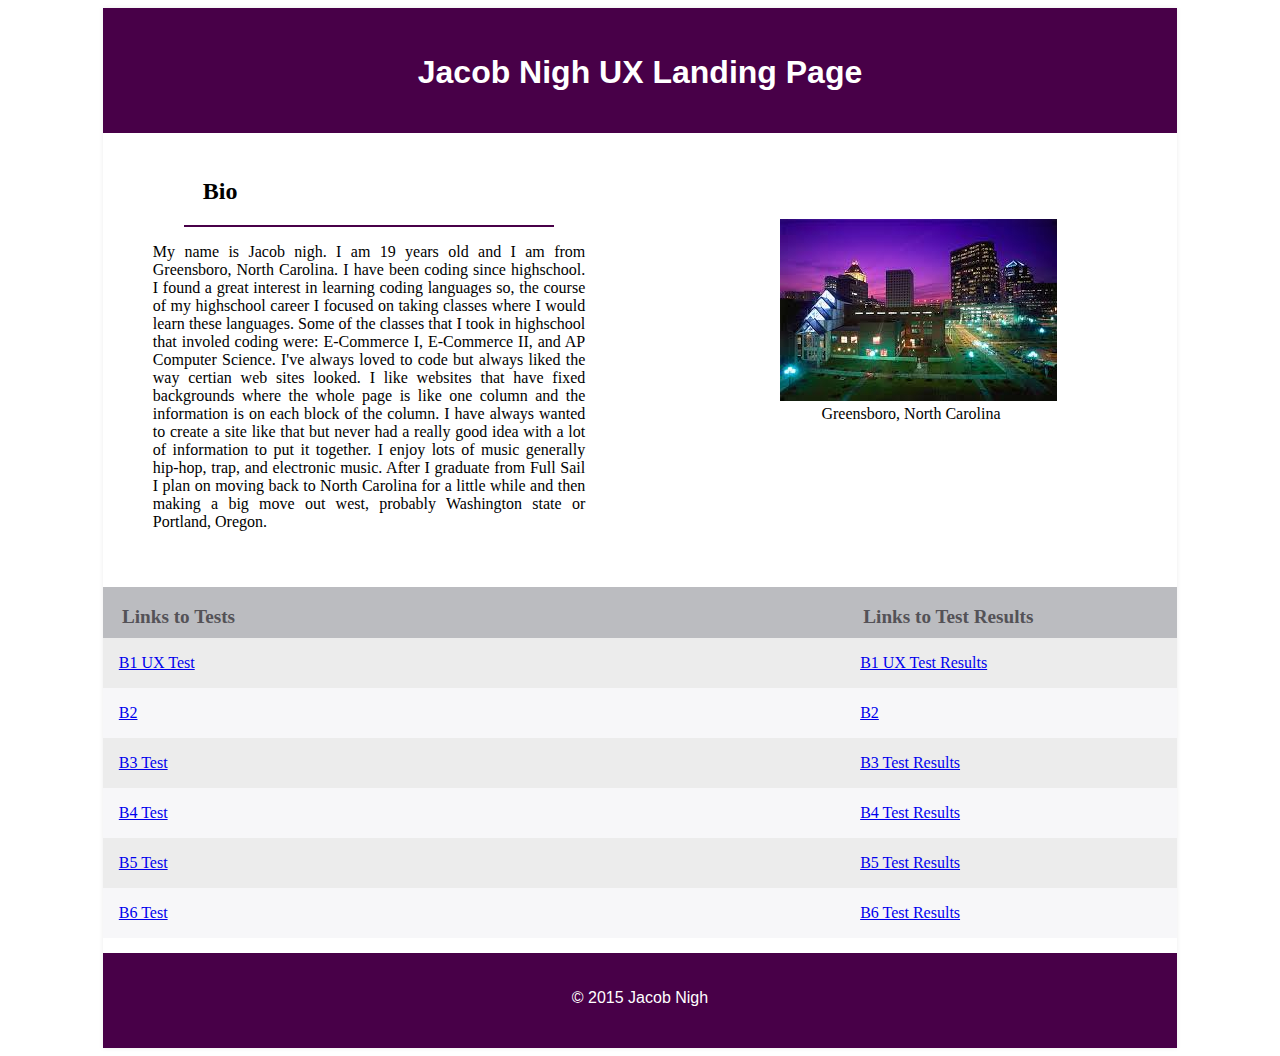
<file: B1_Landing_Page/index.html>
<!DOCTYPE html>
<html>
    <head>
        <meta charset="utf-8">
        <title>Jacob Nigh Landing Page</title>
        <link rel="stylesheet" href="css/main.css">
    </head>
    <body>
    <div id = "wrapper">
        <header>
            <h1> Jacob Nigh UX Landing Page</h1>
        </header>
            <section id = "left">
            <h2 id = "indent"> Bio </h2>
                <hr />
            <p> My name is Jacob nigh. I am 19 years old and I am from Greensboro, North Carolina. I have been coding since highschool. I found a great interest in learning coding languages so, the course of my highschool career I focused on taking classes where I would learn these languages. Some of the classes that I took in highschool that involed coding were: E-Commerce I, E-Commerce II, and AP Computer Science. I've always loved to code but always liked the way certian web sites looked. I like websites that have fixed backgrounds where the whole page is like one column and the information is on each block of the column. I have always wanted to create a site like that but never had a really good idea with a lot of information to put it together. I enjoy lots of music generally hip-hop, trap, and electronic music. After I graduate from Full Sail I plan on moving back to North Carolina for a little while and then making a big move out west, probably Washington state or Portland, Oregon.
            </p>
            </section>
            <section id = "right">
            <figure>
                <img src = "images/nigh_life.jpeg" />
                    <figcaption> Greensboro, North Carolina
                    </figcaption>
            </figure>
            </section>
            <section id = "third">
                <table>
                    <thead>
                        <tr>
                            <th>Links to Tests</th>
                            <th>Links to Test Results</th> 
                        </tr>
                    </thead>
                    <tbody>
                        <tr class="odd">
                            <td><a href="https://usabilityhub.com/preview/f07f5a99f009">B1 UX Test</a></td>
                            <td><a href="https://usabilityhub.com/tests/f07f5a99f009/results">B1 UX Test Results</a></td>
                        </tr>
                        <tr>
                            <td><a href="https://usabilityhub.com/preview/b9fe859c2213">B2 </a></td>
                            <td><a href="https://usabilityhub.com/tests/b9fe859c2213/results">B2</a></td>
                        </tr>
                        <tr class="odd">
                            <td><a href="https://usabilityhub.com/preview/4cc37f44e268">B3 Test</a></td>
                            <td><a href="https://usabilityhub.com/tests/4cc37f44e268/results">B3 Test Results</a></td>
                        </tr>
                        <tr>
                            <td><a href="https://usabilityhub.com/preview/b7e4460a34f3">B4 Test</a></td>
                            <td><a href="https://usabilityhub.com/tests/b7e4460a34f3/results">B4 Test Results</a></td>
                        </tr>
                        <tr class="odd">
                            <td><a href="https://usabilityhub.com/preview/338b81880e0d">B5 Test</a></td>
                            <td><a href="https://usabilityhub.com/tests/338b81880e0d/results">B5 Test Results</a></td>
                        </tr>
                        <tr>
                            <td><a href="https://usabilityhub.com/preview/9b59df71d230">B6 Test</a></td>
                            <td><a href="https://usabilityhub.com/tests/9b59df71d230/results">B6 Test Results</a></td>
                        </tr>
                    </tbody>
                </table>
            </section>
        <footer>
            <p> &copy; 2015 Jacob Nigh</p>
        </footer>
        </div>
    </body>
</html>
</file>
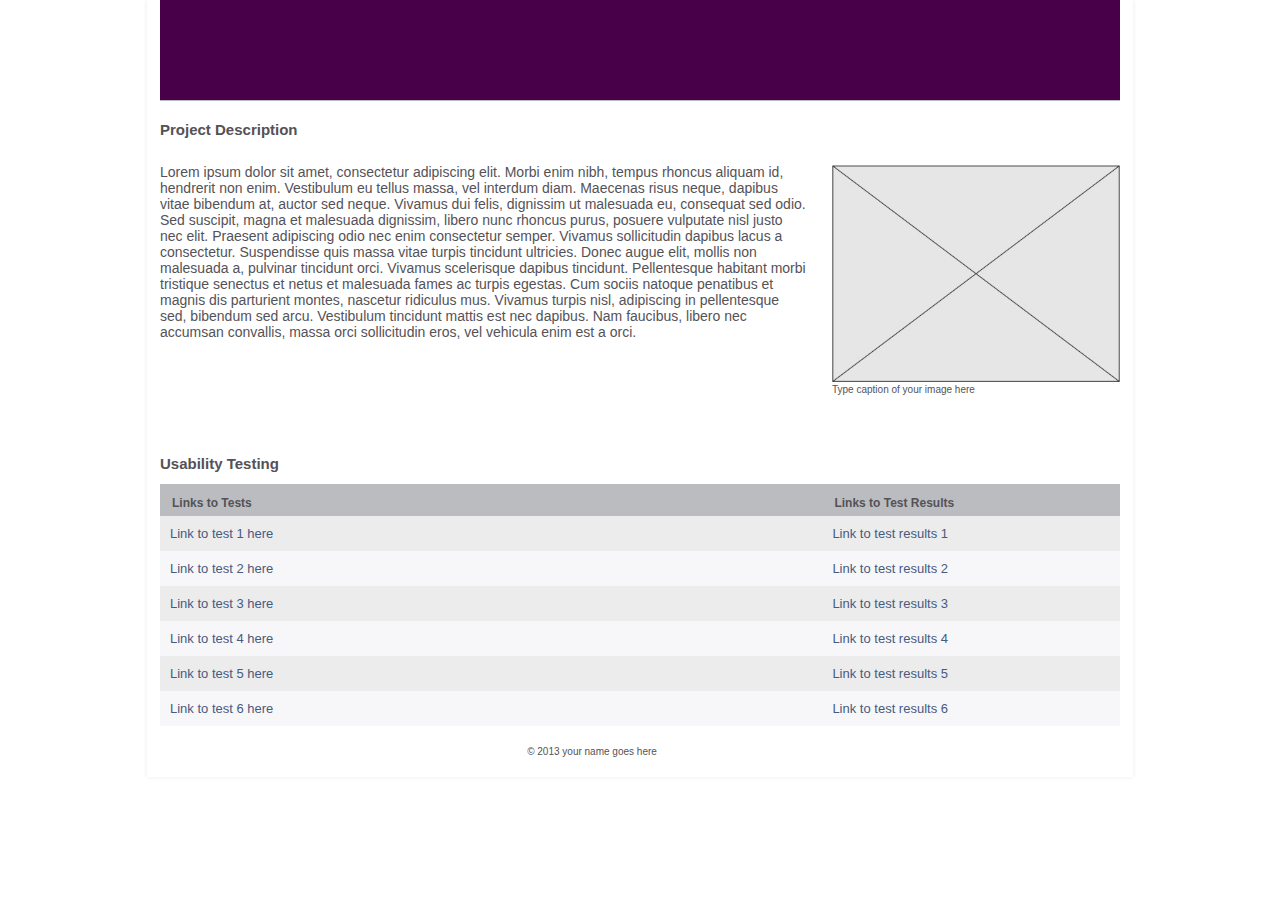
<file: WiU Landing Page Template/index.html>
<!DOCTYPE html>
<!--[if lt IE 7]>      <html class="no-js lt-ie9 lt-ie8 lt-ie7"> <![endif]-->
<!--[if IE 7]>         <html class="no-js lt-ie9 lt-ie8"> <![endif]-->
<!--[if IE 8]>         <html class="no-js lt-ie9"> <![endif]-->
<!--[if gt IE 8]><!--> 
<html class="no-js"> <!--<![endif]-->
<head>
    <meta charset="utf-8">
    <title>WiU Template</title>
    <meta name="description" content="">
    <meta name="viewport" content="width=device-width">
    <link rel="stylesheet" href="css/main.css">
</head>
<body>

<div id="wrapper">
  <header>
     <h1></h1>
  </header>
  <section class="main">
    <h2 class="desc-title">Project Description</h2>
    <!-- Replace this text with your description of the project -->
    <p class="description">Lorem ipsum dolor sit amet, consectetur adipiscing elit. Morbi enim nibh, tempus rhoncus aliquam id, hendrerit non enim. Vestibulum eu tellus massa, vel interdum diam. Maecenas risus neque, dapibus vitae bibendum at, auctor sed neque. Vivamus dui felis, dignissim ut malesuada eu, consequat sed odio. Sed suscipit, magna et malesuada dignissim, libero nunc rhoncus purus, posuere vulputate nisl justo nec elit. Praesent adipiscing odio nec enim consectetur semper. Vivamus sollicitudin dapibus lacus a consectetur. Suspendisse quis massa vitae turpis tincidunt ultricies. Donec augue elit, mollis non malesuada a, pulvinar tincidunt orci. Vivamus scelerisque dapibus tincidunt. Pellentesque habitant morbi tristique senectus et netus et malesuada fames ac turpis egestas. Cum sociis natoque penatibus et magnis dis parturient montes, nascetur ridiculus mus. Vivamus turpis nisl, adipiscing in pellentesque sed, bibendum sed arcu. Vestibulum tincidunt mattis est nec dapibus. Nam faucibus, libero nec accumsan convallis, massa orci sollicitudin eros, vel vehicula enim est a orci.</p>
    <figure>
    <!--   add your image to the img folder 
      Replace the "img.jpg" with the name of your image  -->
      <img src="img/img.jpg" alt="your picture description goes here"  />
      <figcaption>Type caption of your image here</figcaption>    
    </figure>
  </section>
  <section class="sec">
    <h2>Usability Testing</h2>
    <table id="tests">
       <thead>
          <tr>
            <th>Links to Tests</th>
            <th>Links to Test Results</th> 
          </tr>
       </thead>
       <tbody>
          <tr class="odd">
             <td><a href="#">Link to test 1 here</a></td>
             <td><a href="">Link to test results 1</a></td>
          </tr>
          <tr>
             <td><a href="#">Link to test 2 here</a></td>
             <td><a href="">Link to test results 2</a></td>
          </tr>
          <tr class="odd">
             <td><a href="#">Link to test 3 here</a></td>
             <td><a href="">Link to test results 3</a></td>
          </tr>
          <tr>
             <td><a href="#">Link to test 4 here</a></td>
             <td><a href="#">Link to test results 4</a></td>
          </tr>
          <tr class="odd">
             <td><a href="#">Link to test 5 here</a></td>
             <td><a href="#">Link to test results 5</a></td>
          </tr>
          <!-- start link -->
          <tr>
             <td><a href="#">Link to test 6 here</a></td>
             <td><a href="#">Link to test results 6</a></td>
          </tr>
          <!-- end link -->
          <!-- to add a new link copy from start link to end link and paste here-->
       </tbody>
    </table>
  </section>
  
  <footer> &copy; 2013 your name goes here</footer>
  </div> <!-- #wrapper div ends here-->
</body>
</html>
</file>
<file: B1_Landing_Page/css/main.css>
#wrapper
{
width: 85%;
margin: 0 auto;
-webkit-box-shadow: 0px 0px 5px #ececec;
-moz-box-shadow:    0px 0px 5px #ececec;
box-shadow:         0px 0px 5px #ececec;
}

header
{
    height: 100px;
    background-color: #480048;
    width: 100%;
    text-align: center;
    padding-top: 25px;
}

h1
{
    color: #FFFFFF;
    font-family: Geneva, sans-serif, arial;
}

#left
{
    width: 40.25%;
    padding: 25px 50px;
    text-align: justify;
    float: left;
    margin-bottom: 15px;
}

#right
{
    width: 40.25%;
    padding: 25px 50px;
    text-align: justify;
    float: right;
    margin-bottom: 15px;
}
#third
{
    clear: both;
    margin-bottom: 15px;
}
table{
	background: #f7f7f9;  /*changes color of the background of the table*/
	border-collapse: collapse;
	width: 100%;
}
tr{
	display: table-row;
	border-color: inherit;
}
.odd{
	background: #ececec; /*changes color of the stripes table*/
}
th{
	text-align: left;
	padding: 1em 1em .5em;
	font-weight: bold;
	font-size: 120%;
	color: #545257;  /*changes color of table hd text*/
	background: #bbbcc0; /*changes color of table hd background*/
}
td{
	padding: 1em 1em;
	width: 69%;
}
#indent
{
    text-indent: 50px;   
}
hr
{
    width: 85%; 
    border: 1px solid #480048;
}
img
{
    padding-top: 45px;
    padding-left: 45px;   
}
figcaption
{
    text-align: center;     
}
footer
{
    height: 75px;
    background-color: #480048;
    width: 100%;
    clear: both;
    text-align: center;
    padding-top: 20px;
}

footer p
{
    color: #FFFFFF;
    font-family: Geneva, sans-serif, arial;
}
</file>
<file: WiU Landing Page Template/css/main.css>
/*-------------------------------------------  general -------------------------------------------------------*/
body{
	font-size: 62.5%;
	font-family: helvetica, arial, sans-serif;
	color:#545257; /*changes color of the whole text*/
	margin-top: 0;
}
#wrapper{
	width:960px;
	margin: 0 auto;
	padding-left: 1%;
	padding-right: 1%;
	-webkit-box-shadow: 0px 0px 5px #ececec;
	-moz-box-shadow:    0px 0px 5px #ececec;
	box-shadow:         0px 0px 5px #ececec;

}
/*-------------------------------------------  header -------------------------------------------------------*/

header{
	border-bottom: 1px solid #bbb8bf;
    background-color: #480048;
    height: 100px;
    width: 960px;
}
h1{
	margin-top: 0;
	padding-top: 10px;
}
h2{
	margin-top: 20px;
}
/*-------------------------------------------  table -------------------------------------------------------*/
table{
	background: #f7f7f9;  /*changes color of the background of the table*/
	border-collapse: collapse;
	width: 100%;
}
tr{
	display: table-row;
	border-color: inherit;
}
.odd{
	background: #ececec; /*changes color of the stripes table*/
}
th{
	text-align: left;
	padding: 1em 1em .5em;
	font-weight: bold;
	font-size: 120%;
	color: #545257;  /*changes color of table hd text*/
	background: #bbbcc0; /*changes color of table hd background*/
}
th:first-child{
	/*border-right: 1px solid #6a7680;*/
}
td{
	padding: 1em 1em;
	width: 69%;
}
td:first-child{
	/*border-right: 1px solid #6a7680;*/
}
/*-------------------------------------------  top section-------------------------------------------------------*/
.main{

	overflow: auto;
	/*border-bottom: 1px solid #bbb8bf;*/
}
.main p{
	width: 67.5%;
	float: left;
	font-size: 1.4em;

}
.main figure{
	float: right;
	margin: 15px 0 20px 0;
	width: 30%;

}
figure img{
	width: 100%;
}
.sec{
	clear: both;
	margin-top: 40px;
	
}

/*-------------------------------------------  links -------------------------------------------------------*/
a{
	text-decoration: none;
	font-size: 1.3em;
	color: #475a80;  /*changes color of the links*/
}
a:hover{
	text-decoration: underline;
}
/*-------------------------------------------  footer-------------------------------------------------------*/
footer{
	margin-top: 20px;
	margin-bottom: 20px;
	padding-bottom: 20px;
	text-align: center;
	width: 90%;
}
/* ------------------------------------------- Media Queries -------------------------------------------------------*/


	/* Smaller than standard 960 (devices and browsers) */
	@media only screen and (max-width: 959px) {
		#wrapper{
			width:98%;
		}	
	}
	/* Tablet Portrait size to standard 960 (devices and browsers) */
	@media only screen and (min-width: 768px) and (max-width: 959px) {

		#wrapper{
			width:98%;

		}
		.main figure{
			width: 35%;
		}
		.main figure img{
			width: 100%;	
		}
		.main p{
			width: 60%;	
		}
		td{
			width: 50%;
		}
	}

	/* All Mobile Sizes (devices and browser) */
	@media only screen and (max-width: 767px) {
		#wrapper{
			width: 95%;
	
		}
		.main, header, h2{
			padding-left: 1%;
			padding-right: 1%;
		}
		.main figure{
			width: 100%;
			float: right;
		}
		.main p{
			width: 98%;
		}
		.main figure img{
			width: 100%;
		}
		td{
			width: 50%;
		}
	}

	/* Mobile Landscape Size to Tablet Portrait (devices and browsers) */
	@media only screen and (min-width: 480px) and (max-width: 767px) {
		#wrapper{
			width: 98%;
			min-width: 480px;
			max-width: 767px;
		}
		.main p{
			width: 100%;
		}
		td{

			width: 50%;
		}
	}
	/* Mobile Portrait Size to Mobile Landscape Size (devices and browsers) */
	@media only screen and (max-width: 479px) {
		#wrapper{
			width: 96%;
		}
		figure {
			display: none;
		}
		figcaption{
			display: none;
		}
		.sec{
			margin-top: 10px;
		}
		tr{
			height: 44px;
			line-height: 44px;
		}
		td{
			width: 50%;
			
		}
	}
</file>
